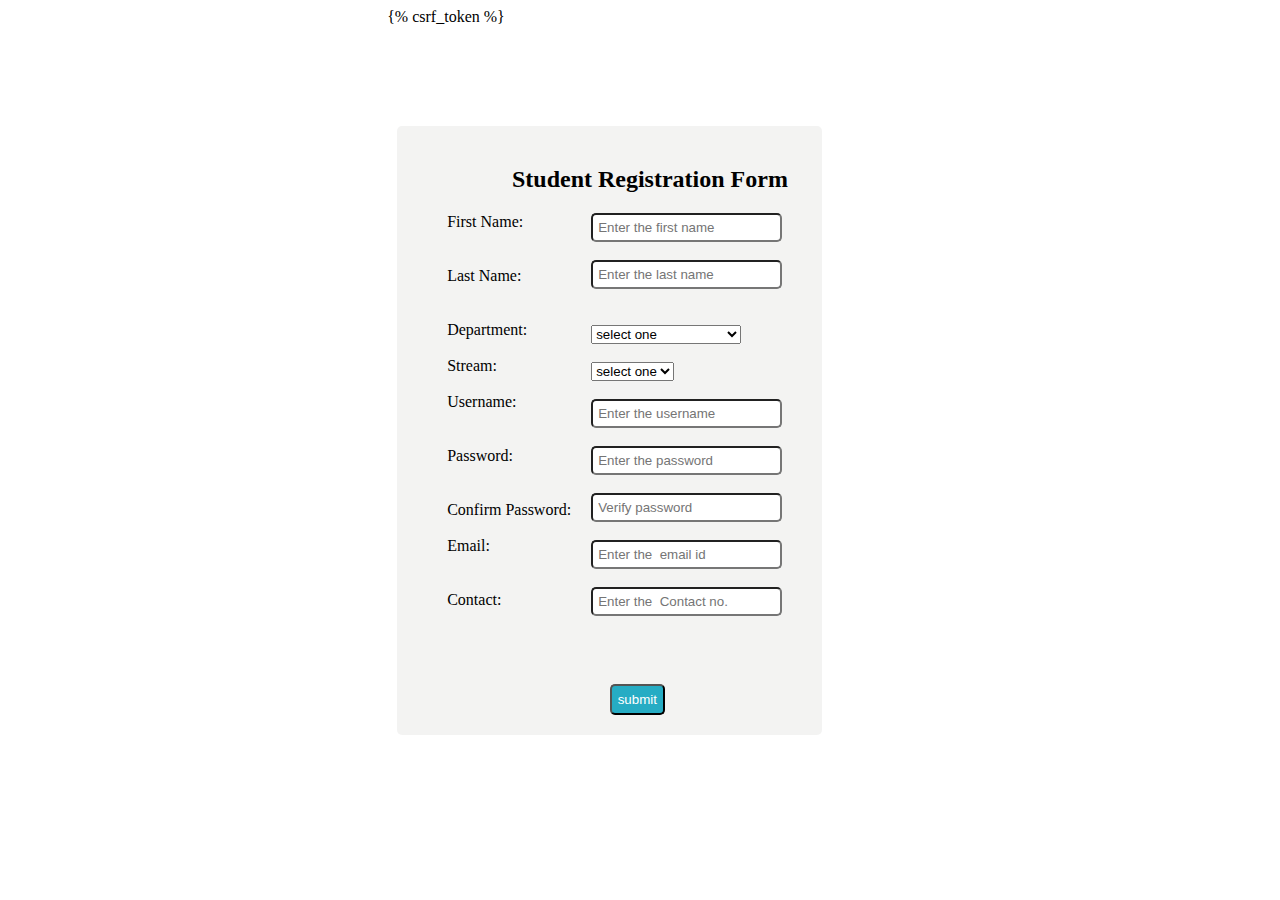
<file: templates/index.html>
<!DOCTYPE html>
<html lang="en">
<head>  
    <title> Registration Form</title>
    <link rel="stylesheet" href="/static/style.css">
    <script src="/static/validation.js" type='text/javascript'></script>
    <link rel="stylesheet" href="https://cdnjs.cloudflare.com/ajax/libs/font-awesome/4.7.0/css/font-awesome.min.css">
</head>
<body>
    
        <div class="form-centre ">       
            <form action="/login/" name="myForm" method="POST" >
                {% csrf_token %}
                <div class="form-bg">
                  <div class="title"> <h2>Student Registration Form</h2></div>                   
                    <div class="flex-center">
                        <div class="float-left">
                            <label >First Name:</label><br> <br><br>
                            <label >Last Name:</label><br> <br><br>
                            <label >Department:</label><br> <br>
                            <label >Stream:</label><br> <br>
                            <label >Username:</label><br> <br><br>
                            <label >Password:</label><br> <br><br>
                            <label >Confirm Password:</label><br> <br>
                            <label >Email:</label><br> <br><br>
                            <label >Contact:</label><br> <br>
                            
                        </div>
                       <div class="float-right">
                            <input type="text" class="txtfield" id="fname" name="fname" placeholder="Enter the first name"  required > <br> <br>
                            <!-- <p id="fnam"></p> -->
                            <input type="text" class="txtfield" id="lname" name="lname" placeholder="Enter the last name" required> <br> <br><br>
                            <select id="dptm" name="dptm" onchange="department_sel(this.value)" required>
                                <option disabled selected value="0">select one</option>
                                <option value="Computer">Computer Application </option>
                                <option value="Commerce">Commerce</option>
                                <option value="English">English</option>
                              </select><br> <br>
                            <select id="stream" name="stream" aria-placeholder="select" >
                                <option disabled selected>select one</option>
                                <option value="BCA">BCA</option>
                                <option value="BBA">BBA</option>
                                <option value="B.com">B.com</option>
                              </select><br> <br>
                              <input type="text" class="txtfield" id="username" name="username" pattern="^(?=.{6,20}$)(?![_.])(?!.*[_.]{2})[a-zA-Z0-9._]+(?![_.])$"onchange="this.setCustomValidity(this.validity.patternMismatch ? 'Must have atleast 6 characters ' : ''); " placeholder="Enter the username" required> <br> <br>
                              <input type="password" class="txtfield" id="psw" name="psw" pattern="^\S{8,}.\w$" onchange="this.setCustomValidity(this.validity.patternMismatch ? 'Must have at least 8 characters,One Upper and lowercase,Digits ' : ''); if(this.checkValidity()) form.repwd.pattern = this.value;" placeholder="Enter the password" required> 
                              <!-- <br> <br>
                              <i class="fa fa-eye"></i>
                              <input type="checkbox" onclick="toggle()"> -->
                              <br> <br>
                              <input type="password" class="txtfield"id="repwd" name="repwd" pattern="^\S{8,}$" onchange="this.setCustomValidity(this.validity.patternMismatch ? 'Please enter the same Password as above' : '');" placeholder="Verify password" required> <br> <br>
                              <input type="email" class="txtfield" id="emailid" name="email" placeholder="Enter the  email id" required> <br> <br>
                              <input type="tel"  class="txtfield" id="mobile" name="mobile" pattern="^\S[0-9]+{10,}$" onchange="this.setCustomValidity(this.validity.patternMismatch ? 'Wrong Entry' : ''); "  placeholder="Enter the  Contact no." maxlength="10" required> <br> <br>                
                       </div>                  
                    </div>
                    <button class="btn" onclick="validate()">submit</button>
                    
                
                
            </form>
    
       </div>  <!-- form end -->
    
    
       <script language='javascript' type='text/javascript'>
        function check(input) {
            if (input.value != document.getElementById('psw').value) {
                input.setCustomValidity('Password Must be Matching.');
            } else {
                // input is valid -- reset the error message
                input.setCustomValidity('');
            }
        }

        function department_sel(val){
            var x = document.getElementById("dptm").value;
            if(x===0){
                alert("Please select department");
            }
            
        }
                                                          // password toggle
        // function toggle() {
        //               var x = document.forms["myForm"]["input"];
        //               if (x.type === "password") {
        //                 x.type = "text";
        //               } else {
        //                 x.type = "password";
        //               }
        //                   }
            // select tag validation
           
    </script>
    
</body>
</html>
</file>
<file: static/style.css>
body {
    background-image: url('https://www.nordangliaeducation.com/-/media/corporate/news-events/studentsacrossnordangliaschoolsachieveexceptionaligcseresults/236206089_4316854535061945_2038653297472643307_n.jpg' );
}

.form-bg{
    background-color: rgba(236, 236, 234, 0.616);
    border-radius: 5px;
    margin-left: 10px;
    margin-top: 100px;
    padding-bottom: 20px;

}
.form-centre{
    margin-left: 30%;  
    margin-right: 30%; 
    border-radius: 5px;  
    display: flex;
    
}
.bgcolor{
    background-color: rgba(197, 194, 178, 0.87)  ;
    border-radius: 5px;
    padding: 60px;
    
} 
.btn{
    color: rgb(255, 255, 255);
    background-color: rgb(38, 172, 196);;
    border-radius: 5px;
    padding: 6px;
    font-family: Arial, Helvetica, sans-serif;
    margin-left: 50%;
}
.btn-login{
    color: rgb(255, 255, 255);
    background-color: rgb(70, 196, 38);;
    border-radius: 5px;
    padding: 2px;
    font-family: Arial, Helvetica, sans-serif;
    
}
.btn:hover {
    background: rgb(28, 144, 164); }
.btn:active {
    background: #144E75; }

.title{
    padding-top: 20px;
    margin-left:27%;
    margin-top: 100px;
    
}
.flex-center{
    display: flex;
    margin-top: 20px;
}
.float-left{
    float: left;
    margin-left: 50px;
    padding-right: 20px;
    padding-bottom: 3px;
    
}
.float-right{
    float: right;
    padding-bottom: 50px;
    margin-right: 40px;
}
.txtfield{
    border-radius: 5px;
    padding: 5px;

}
</file>
